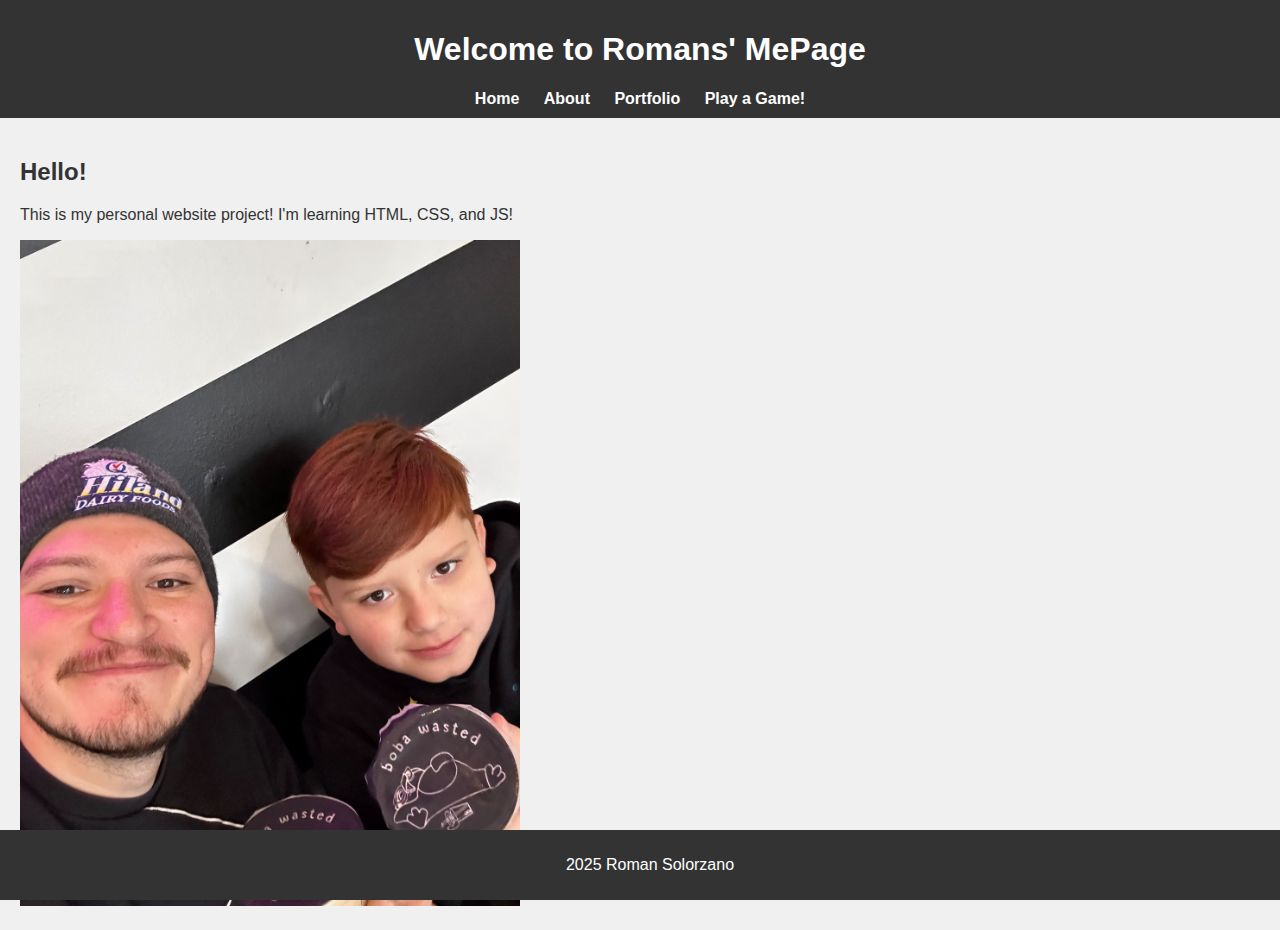
<file: index.html>
<!DOCTYPE html>
<html lang="en">
<head>
  <meta charset="UTF-8">
  <meta name="viewport" content="width=device-width, initial-scale=1.0">
  <title>Roman's Personal Website</title>
  <link rel="stylesheet" href="style.css">
  <script src="javascript.js" defer></script>
</head>
<body>
  <header>
    <h1>Welcome to Romans' MePage</h1>
    <nav>
      <a href="index.html">Home</a>
      <a href="about.html">About</a>
      <a href="portfolio.html">Portfolio</a>
      <a href="https://www.silvergames.com/en/dont-press-the-button" target="_blank">Play a Game!</a>
    </nav>
  </header>

  <main>
    <h2>Hello!</h2> <!-- added an image of my son, and I -->
    <p>This is my personal website project! I'm learning HTML, CSS, and JS!</p>
    <img src="IMG_1205.jpeg" alt="Picture of US" width="500" height="500">
  </main>

  <footer>
    <p> 2025 Roman Solorzano</p>
  </footer>
</body>
</html>
</file>
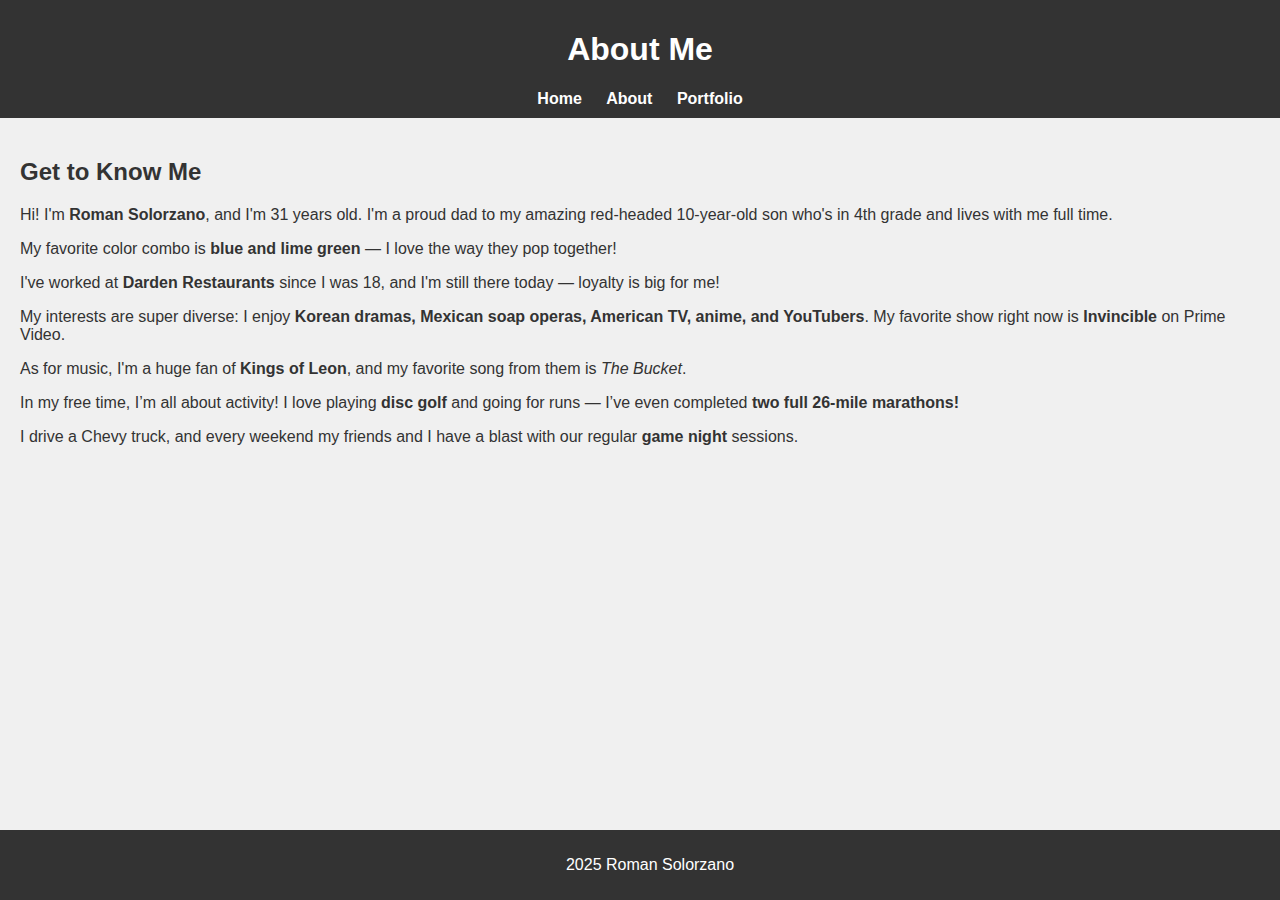
<file: about.html>
<!DOCTYPE html>
<html lang="en">
<head>
  <meta charset="UTF-8">
  <meta name="viewport" content="width=device-width, initial-scale=1.0">
  <title>About Roman</title>
  <link rel="stylesheet" href="style.css"> <!-- thi is where I linked it to CSS-->
</head>
<body>
  <header>
    <h1>About Me</h1>
    <nav> <!-- Used nav to create links -->
      <a href="index.html">Home</a>
      <a href="about.html">About</a>
      <a href="portfolio.html">Portfolio</a>
    </nav>
  </header>

  <main> <!-- This is my GET TO KNOW ME -->
    <h2>Get to Know Me</h2>
    <p>Hi! I'm <strong>Roman Solorzano</strong>, and I'm 31 years old. I'm a proud dad to my amazing red-headed 10-year-old son who's in 4th grade and lives with me full time.</p>
    <p>My favorite color combo is <strong>blue and lime green</strong> — I love the way they pop together!</p>
    <p>I've worked at <strong>Darden Restaurants</strong> since I was 18, and I'm still there today — loyalty is big for me!</p>
    <p>My interests are super diverse: I enjoy <strong>Korean dramas, Mexican soap operas, American TV, anime, and YouTubers</strong>. My favorite show right now is <strong>Invincible</strong> on Prime Video.</p>
    <p>As for music, I'm a huge fan of <strong>Kings of Leon</strong>, and my favorite song from them is <em>The Bucket</em>.</p>
    <p>In my free time, I’m all about activity! I love playing <strong>disc golf</strong> and going for runs — I’ve even completed <strong>two full 26-mile marathons!</strong></p>
    <p>I drive a Chevy truck, and every weekend my friends and I have a blast with our regular <strong>game night</strong> sessions.</p>
  </main>

  <footer>
    <p> 2025 Roman Solorzano</p>
  </footer>
</body>
</html>
</file>
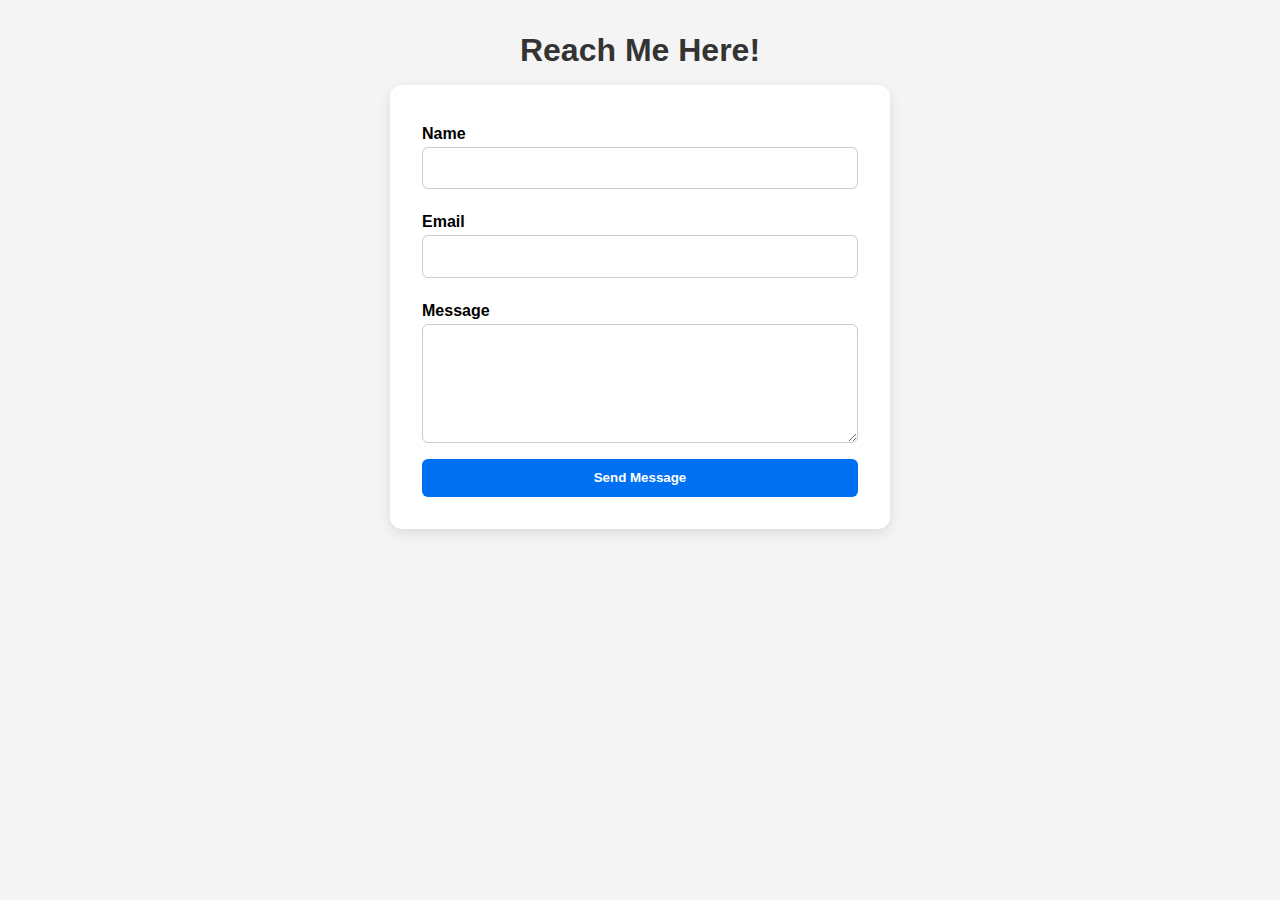
<file: contact.html>
<!DOCTYPE html>
<html lang="en">
<head>
    <meta charset="UTF-8">
    <meta name="viewport" content="width=device-width, initial-scale=1.0">
    <title>Contact Me</title>
    <link rel="stylesheet" href="contact.css"/>
    <script defer src="contact.js"></script>
</head>
<body>
    <header>
        <h1>Reach Me Here!</h1>
    </header>

    <!-- I added the container down here -->

    <main>
        <div class="contact-container">
            <form id="contact-form">

                <!-- I added severel input types -->
                <label for="name">Name</label>
                <input type="text" id="name" required/>

                <label for="email">Email</label>
                <input type="email" id="email" required/>

                <label for="message">Message</label>
                <textarea id="message" rows="5" required></textarea>

                <button type="submit">Send Message</button>
                <p id="confirmation" class="hidden">Thank you; Will contact soon!</p>

            </form>
        </div>
    </main>
    
</body>
</html>
</file>
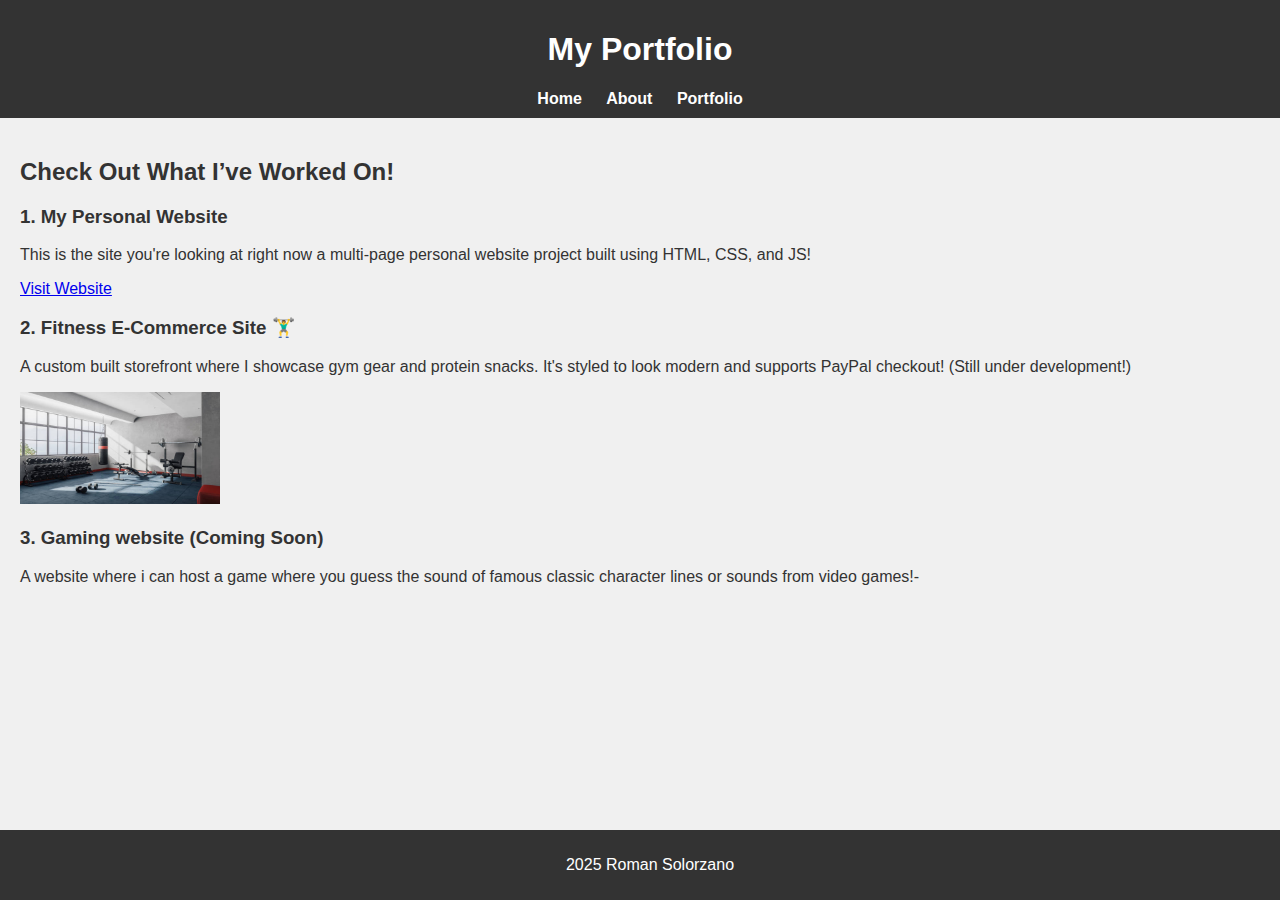
<file: portfolio.html>
<!DOCTYPE html>
<html lang="en">
<head>
  <meta charset="UTF-8">
  <meta name="viewport" content="width=device-width, initial-scale=1.0">
  <title>Portfolio</title>
  <link rel="stylesheet" href="style.css"> <!-- Connected to my CSS -->
</head>
<body>
  <header>
    <h1>My Portfolio</h1>
    <nav>
      <a href="index.html">Home</a>
      <a href="about.html">About</a>
      <a href="portfolio.html">Portfolio</a>
    </nav>
  </header>

  <main>
    <h2>Check Out What I’ve Worked On!</h2>

    <section>
      <h3>1. My Personal Website </h3> <!-- Added my personal dropshipping page -->
      <p>This is the site you're looking at right now a multi-page personal website project built using HTML, CSS, and JS!</p>
      <a href="https://romans-shop.com" target="_blank">Visit Website</a>
    </section>

    <section>
      <h3>2. Fitness E-Commerce Site 🏋️‍♂️</h3>
      <p>A custom built storefront where I showcase gym gear and protein snacks. It's styled to look modern and supports PayPal checkout! (Still under development!)</p>
      <img src="Gym_equipmentPIC.jpg" alt="Gym equipment image" height="200" width="200">
    </section>

    <section>
      <h3>3. Gaming website   (Coming Soon)</h3>
      <p>A website where i can host a game where you guess the sound of famous classic character lines or sounds from video games!-</p>
      
    </section>

  </main>

  <footer>
    <p>2025 Roman Solorzano</p>
  </footer>
</body>
</html>
</file>
<file: style.css>
body {
    font-family: Arial, sans-serif;
    margin: 0;
    padding: 0;
    background-color: #f0f0f0;
    color: #333;
  }
  
  header {
    background-color: #333;
    color: #fff;
    padding: 10px;
    text-align: center;
  }
  
  nav a /* this for my nav linking*/ {
    margin: 0 10px;
    color: #fff;
    text-decoration: none;
    font-weight: bold;
  }
  
  main {
    padding: 20px;
  }
  
  img /*To fix my image*/ {
    max-width: 100%;
    height: auto;
  }
  
  footer {
    text-align: center;
    padding: 10px;
    background-color: #333;
    color: white;
    position: fixed;
    bottom: 0;
    width: 100%;
  }
</file>
<file: contact.css>
/* Styling my header and font */
* {
    margin: 0;
    padding: 0;
    box-sizing: border-box;
  }
  
  body {
    font-family: 'Trebuchet MS', Arial, sans-serif;
    background-color: #f4f4f4;
    padding: 2rem;
    text-align: center;
    position: relative;
    overflow-x: hidden;
  }
  
  header h1 {
    font-size: 2rem;
    color: #333;
    margin-bottom: 1rem;
  }
  
  /* Created Container Here */
  .contact-container {
    max-width: 500px;
    margin: auto;
    background: #fff;
    padding: 2rem;
    border-radius: 12px;
    box-shadow: 0 4px 12px rgba(0, 0, 0, 0.1);
    animation: fadeIn 1s ease-in-out;
  }
  
  /* Form Here */
  form {
    display: flex;
    flex-direction: column;
  }
  
  label {
    margin: 0.5rem 0 0.25rem;
    text-align: left;
    font-weight: bold;
  }
  
  input,
  textarea {
    padding: 0.7rem;
    border-radius: 6px;
    border: 1px solid #ccc;
    margin-bottom: 1rem;
    font-size: 1rem;
    position: relative;
    z-index: 1;
    background-color: #fff;
    transition: background-color 0.3s;
  }
  
  /* Focus Glow, and Added Sparkles  */
  input:focus,
  textarea:focus {
    outline: none;
    background-color: rgb(199, 19, 109);
    border: 2px solid #39ff14;
    animation: neon-pulse 1.2s infinite alternate;
  }
  
  input:focus::after,
  textarea:focus::after {
    content: "";
    position: absolute;
    top: -10px;
    left: -10px;
    width: calc(100% + 20px);
    height: calc(100% + 20px);
    background-image: radial-gradient(#ffffff80 1px, transparent 1px);
    background-size: 20px 20px;
    animation: sparkleMove 1.5s linear infinite;
    pointer-events: none;
    border-radius: 12px;
    z-index: -1;
  }
  
  /* CUstomizing My Button */
  button {
    background-color: #0070f3;
    color: white;
    border: none;
    padding: 0.7rem;
    border-radius: 6px;
    cursor: pointer;
    font-weight: bold;
    transition: background-color 0.3s ease, transform 0.3s ease;
  }
  
  button:hover {
    background-color: #005bb5;
    transform: scale(1.05);
  }
  
  /* Confirmation Text */
  #confirmation {
    margin-top: 1rem;
    color: green;
    font-weight: bold;
  }
  
  .hidden {
    display: none;
  }
  
  /* Sparkle Trail */
  .sparkle-trail {
    position: absolute;
    width: 8px;
    height: 8px;
    background: #39ff14;
    border-radius: 50%;
    pointer-events: none;
    box-shadow: 0 0 8px #39ff14, 0 0 12px #39ff14;
    animation: sparkle-fade 1s ease-out forwards;
  }
  
  /* Animations */
  @keyframes neon-pulse {
    0% {
      box-shadow: 0 0 6px #39ff14, 0 0 12px #39ff14;
    }
    100% {
      box-shadow: 0 0 12px #39ff14, 0 0 20px #39ff14;
    }
  }
  
  @keyframes sparkleMove {
    0% {
      background-position: 0 0;
    }
    100% {
      background-position: 20px 20px;
    }
  }
  
  @keyframes fadeIn {
    from { opacity: 0; transform: translateY(20px); }
    to { opacity: 1; transform: translateY(0); }
  }
  
  @keyframes sparkle-fade {
    0% {
      opacity: 1;
      transform: scale(1);
    }
    100% {
      opacity: 0;
      transform: scale(2);
    }
  }
  
  /* Respons */
  @media (max-width: 600px) {
    .contact-container {
      padding: 1rem;
    }
  
    input,
    textarea,
    button {
      font-size: 0.9rem;
    }
  
    header h1 {
      font-size: 1.5rem;
    }
  }
</file>
